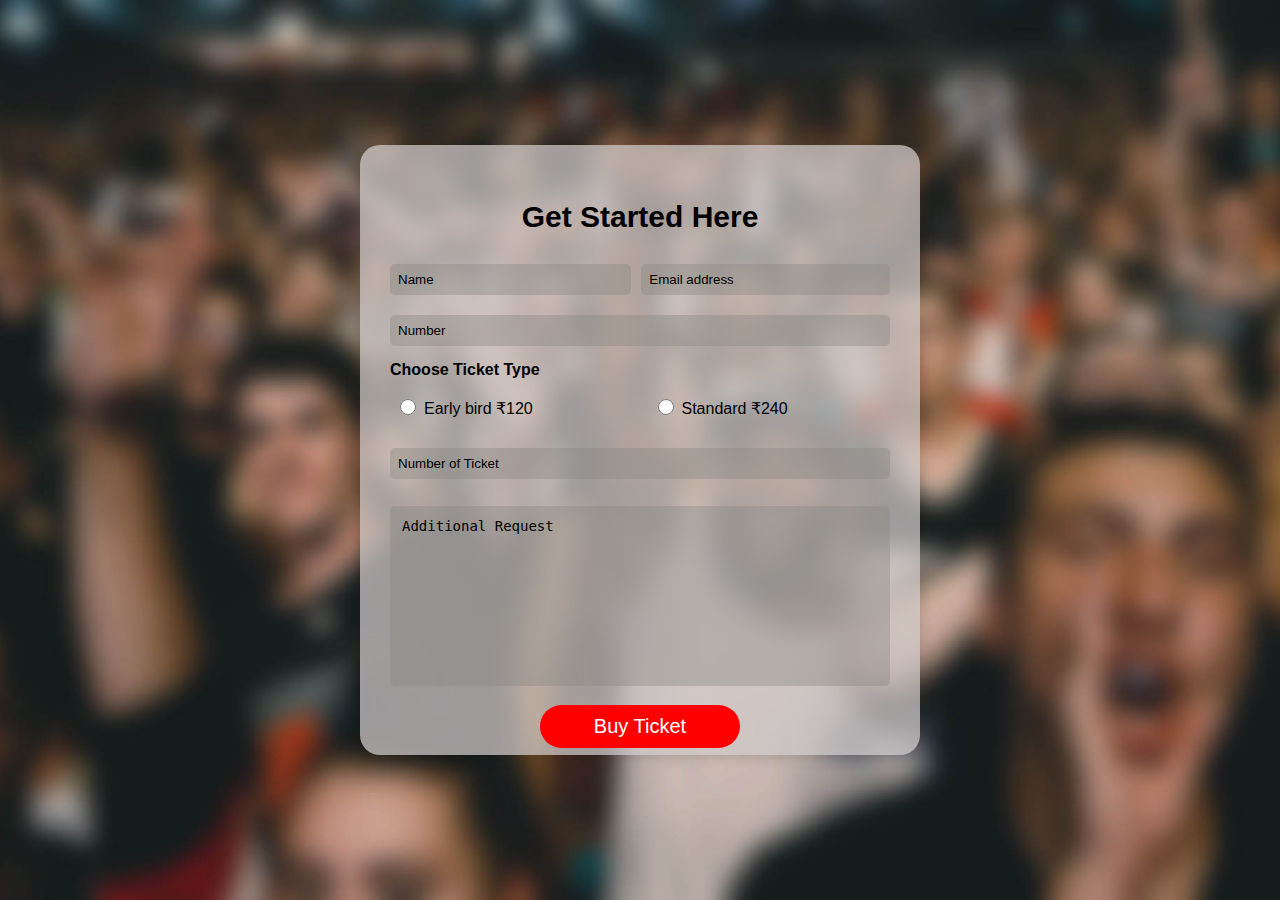
<file: buy.html>
<!DOCTYPE html>
<html>
<head>
<link rel="stylesheet" href="buy.css">
</head>
<body>

<div class="form-container">
    <h2>Get Started Here</h2>
    <form>
        <div class="row">
        <input type="text" placeholder="Name">
        <input type="email" name="email" placeholder="Email address">
        </div>
        <input type="text" placeholder="Number">
        <lable> <strong> Choose Ticket Type </strong></lable>
        
        <div class="ticket">
            <label for="ml">
                <input type="radio" name="ticket" id="ml" >Early bird ₹120 
            </label>
            <label for="mm">
                <input type="radio" name="ticket" id="mm">Standard  ₹240
            </label>
        </div>
        <input type="number" placeholder="Number of Ticket">

        <textarea name="" id="" placeholder="Additional Request"></textarea>

        <button>Buy Ticket</button>
    </form>
</div>

</body>
</html>
</file>
<file: buy.css>
/* buy section */

body {
        background: url('image-cj/nicholas-green-unsplash-blur.jpg') no-repeat center center/cover;
        margin: 0;
        height: 100vh; /* Full viewport height */
        display: flex;
        justify-content: center; /* Center horizontally */
        align-items: center;     /* Center vertically */
        font-family: Arial, sans-serif;
    }

    .form-container {
        background-color:rgba(207, 201, 201, 0.729);
        border-radius: 20px;
        padding: 30px;
        width: 500px;
        height:550px;
        box-shadow: 0 0 15px rgba(0,0,0,0.2); /* Optional: shadow */
    }

    input, select {
        width: 100%;
        padding: 8px;
        margin-top: 5px;
        margin-bottom: 15px;
        border-radius: 5px;
        border: solid #ccc;
    }

    button {
        background-color: red;
        color: white;
        border: none;
        cursor: pointer;
        border-radius: 30px;
        width: 200px;
        display: flex;
        justify-content: center;
        margin: 0 auto;
        font-size: 20px;
        padding: 10px 50px;
        
    }

    button:hover {
        background-color: rgba(115, 88, 37, 0.556);
        box-shadow:0 0 10px goldenrod;
        
    }
    .row{
        display: flex;
        gap: 10px;
        
        
    }
    .ticket{
        display:flex;
        gap: 15px;
        margin-bottom: 15px;
        padding-top: 10px;
        
        
    }
    .ticket label{
        border: 2px solid;
        padding: 10px;
        flex: 1;
        display: flex;
        gap: 8px;
        border-radius: 20px;
        border: solid #ccc;
        border: none;
    }
    .ticket input[type="radio"]{
        margin: 0;
        width: 16px;
        height: 16px;
        te
        
    }
    input[type="email"]{
        background-color:rgba(137, 135, 131, 0.4);
        border: none;
    }

   input[type="text"]
   ,[type="number"]{
    width: 100%;
    box-sizing: border-box;
    border-radius: 5px;
    background-color:rgba(137, 135, 131, 0.4);
    border: none;
    
   }
   textarea{
    width: 100%;
    height: 20vh;
    margin-top: 12px;
    margin-bottom: 15px;
    padding: 12px;
    box-sizing: border-box;
    font-size: 14px;
    resize: none;
    border-radius: 5px;
    border: 2px solid #ccc ;
    background-color:rgba(137, 135, 131, 0.4);
    border: none;
   }
   h2{
    text-align: center;
    font-size: 30px;
   }
   ::placeholder{
    /* font-weight: bold; */
    color: black;
   }
</file>
